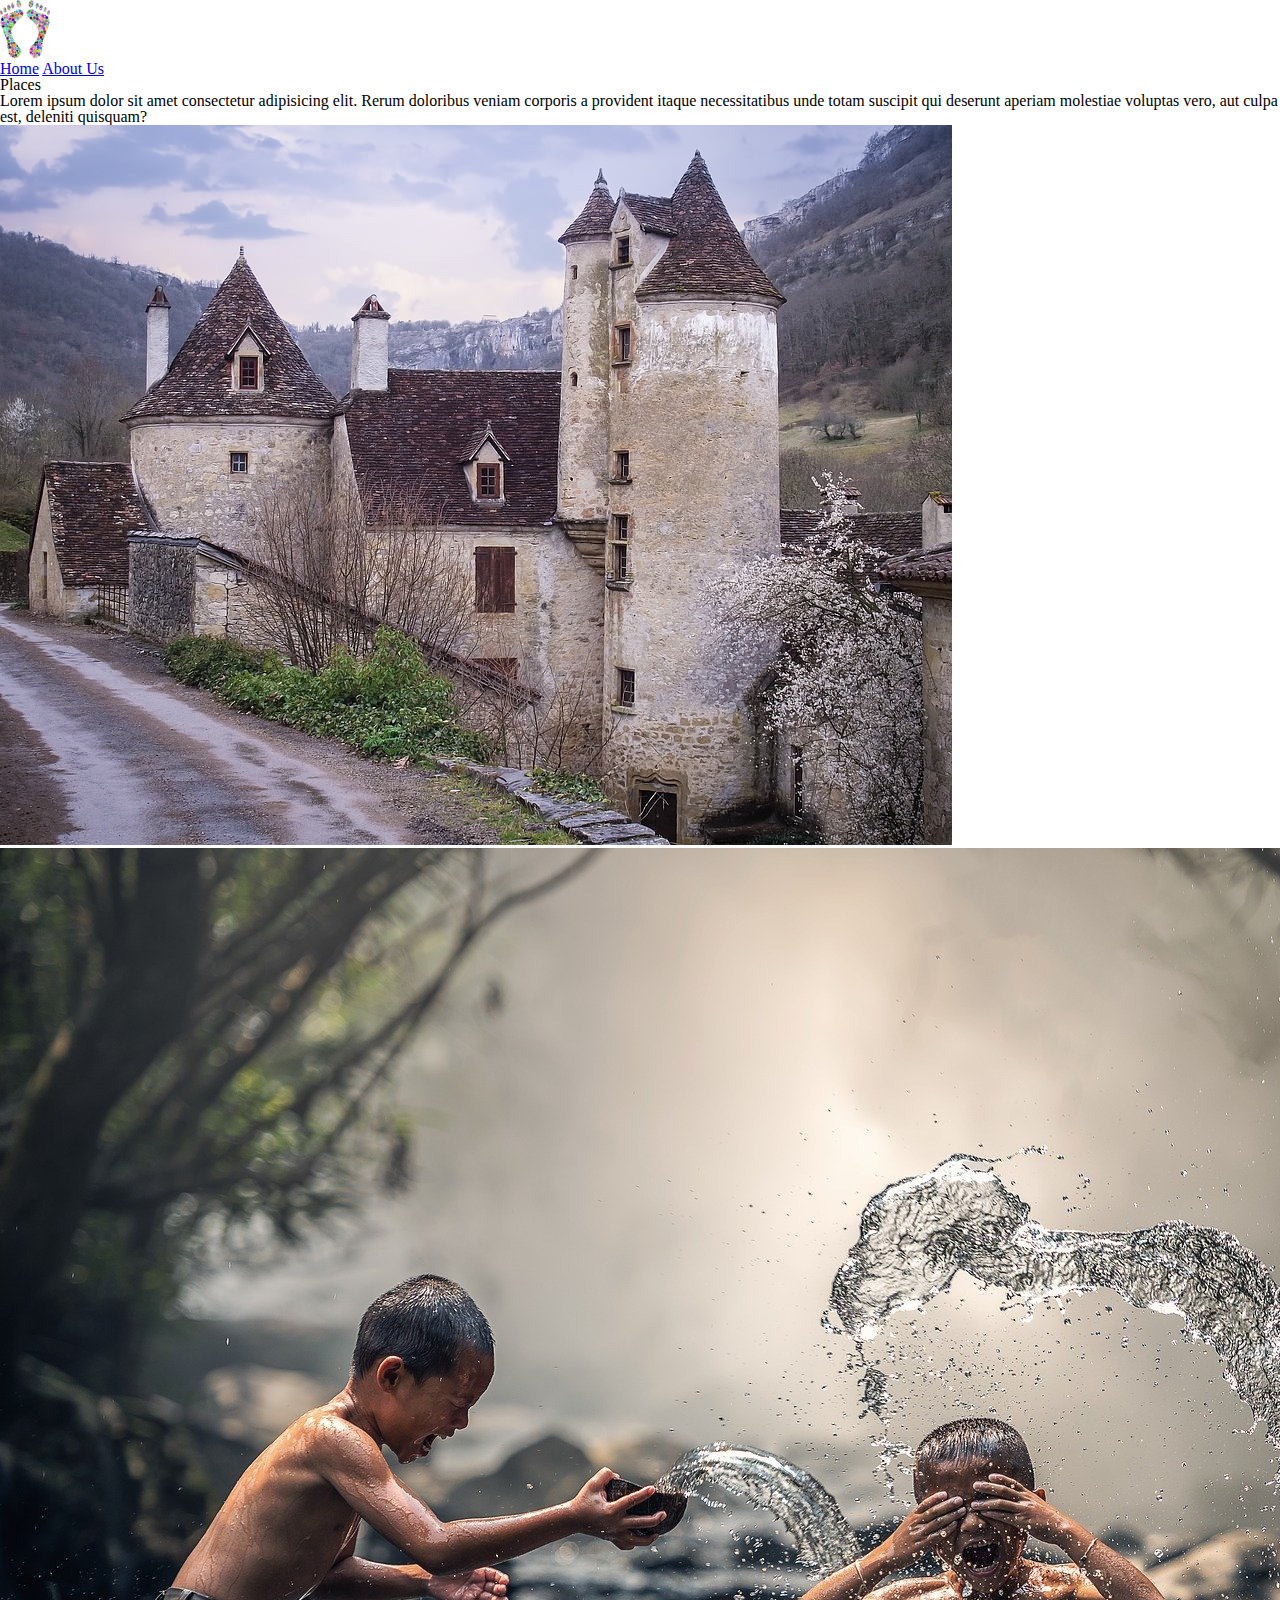
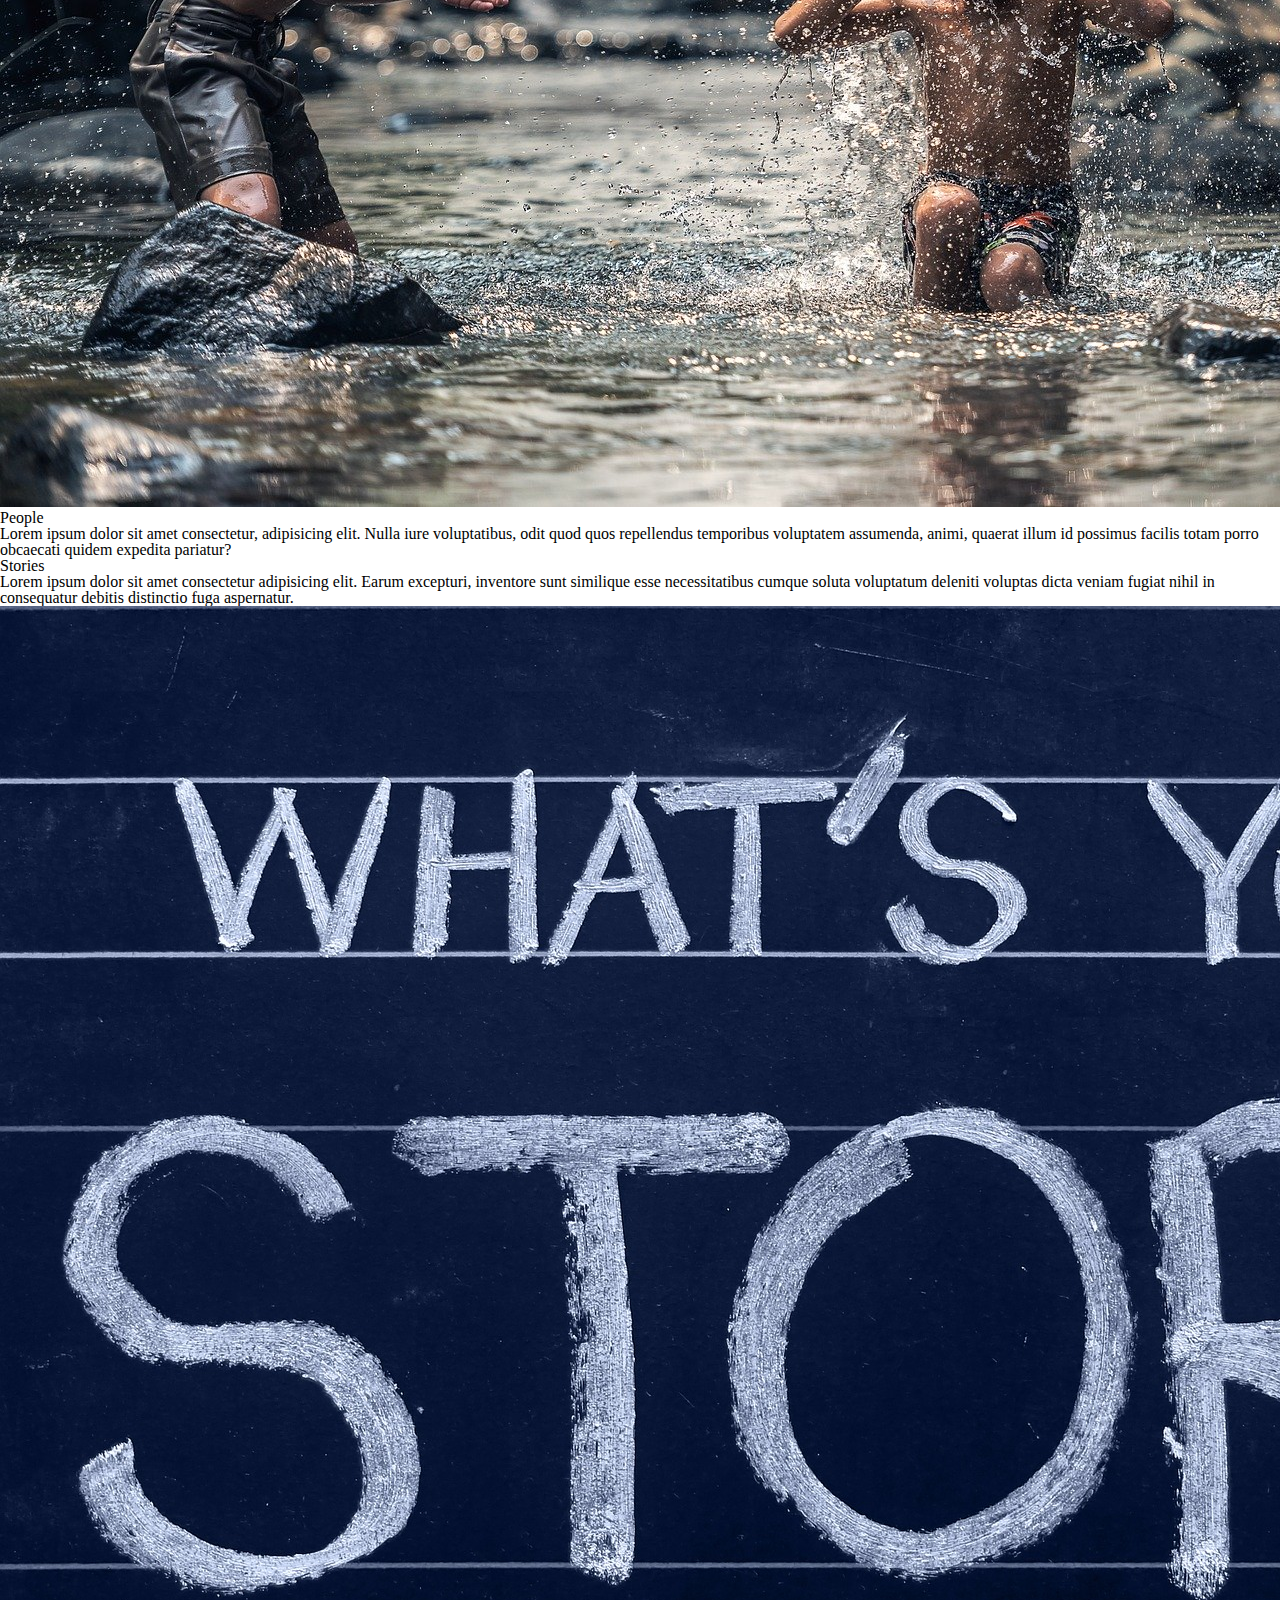
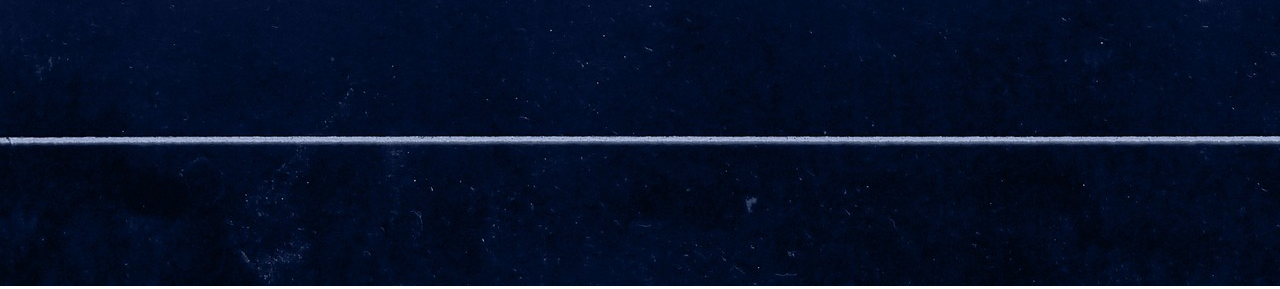
<file: aboutUs.html>
<!DOCTYPE html>
<html lang="en">
<head>
    <meta charset="UTF-8">
    <meta name="viewport" content="width=device-width, initial-scale=1.0">
    <title>Expat Journal 4</title>

    <link rel="stylesheet" href="css/index.css">

</head>
<body>
    <header>
        <img src="/assets/Footprint Logo 2.png" alt="Logo" width= 50px height= 58px>
        <nav>
            <a href="index.html">Home</a>
            <a href="aboutUs.html">About Us</a>
        </nav>
    </header>

    <section class= 'topSection'>
        <div class= 'topText'>
            <h2>Places</h2>
            <p>Lorem ipsum dolor sit amet consectetur adipisicing elit. Rerum doloribus veniam corporis a provident itaque necessitatibus unde totam suscipit qui deserunt aperiam molestiae voluptas vero, aut culpa est, deleniti quisquam?</p>
        </div>
        <img src="/assets/Castle.jpg" alt="Castle">
    </section>

    <section class= 'middleSection'>
        <img src="/assets/children.jpg" alt="Children Playing in the Water">
        <div class= 'middleText'>
            <h2>People</h2>
            <p>Lorem ipsum dolor sit amet consectetur, adipisicing elit. Nulla iure voluptatibus, odit quod quos repellendus temporibus voluptatem assumenda, animi, quaerat illum id possimus facilis totam porro obcaecati quidem expedita pariatur?</p>
        </div>
    </section>

    <section class= 'bottomSection'>
        <div class= 'bottomText'>
            <h2>Stories</h2>
            <p>Lorem ipsum dolor sit amet consectetur adipisicing elit. Earum excepturi, inventore sunt similique esse necessitatibus cumque soluta voluptatum deleniti voluptas dicta veniam fugiat nihil in consequatur debitis distinctio fuga aspernatur.</p>
        </div>
        <img src="/assets/chalkboard.jpg" alt="What's Your Story">
    </section>

</body>
</html>
</file>
<file: css/index.css>
/* http://meyerweb.com/eric/tools/css/reset/ 
   v2.0 | 20110126
   License: none (public domain)
*/
html,
body,
div,
span,
applet,
object,
iframe,
h1,
h2,
h3,
h4,
h5,
h6,
p,
blockquote,
pre,
a,
abbr,
acronym,
address,
big,
cite,
code,
del,
dfn,
em,
img,
ins,
kbd,
q,
s,
samp,
small,
strike,
strong,
sub,
sup,
tt,
var,
b,
u,
i,
center,
dl,
dt,
dd,
ol,
ul,
li,
fieldset,
form,
label,
legend,
table,
caption,
tbody,
tfoot,
thead,
tr,
th,
td,
article,
aside,
canvas,
details,
embed,
figure,
figcaption,
footer,
header,
hgroup,
menu,
nav,
output,
ruby,
section,
summary,
time,
mark,
audio,
video {
  margin: 0;
  padding: 0;
  border: 0;
  font-size: 100%;
  font: inherit;
  vertical-align: baseline;
}
/* HTML5 display-role reset for older browsers */
article,
aside,
details,
figcaption,
figure,
footer,
header,
hgroup,
menu,
nav,
section {
  display: block;
}
body {
  line-height: 1;
}
ol,
ul {
  list-style: none;
}
blockquote,
q {
  quotes: none;
}
blockquote:before,
blockquote:after,
q:before,
q:after {
  content: '';
  content: none;
}
table {
  border-collapse: collapse;
  border-spacing: 0;
}
.Home nav {
  display: flex;
  justify-content: flex-end;
}
.Home nav a {
  margin-right: 20px;
  color: #F1FAEE;
  font-size: 80px;
  text-decoration: none;
}
.About nav {
  display: flex;
  justify-content: flex-end;
}
.About nav a {
  margin-right: 20px;
  color: #F1FAEE;
  font-size: 80px;
  text-decoration: none;
}
.Home .head {
  background: -webkit-linear-gradient(#1D3557, #E63946);
}
.Home .head h1 {
  font-size: 80px;
  text-align: center;
  color: #F1FAEE;
  text-shadow: -2px 0 #457B9D, 0 2px #457B9D, 2px 0 #457B9D, 0 -2px #457B9D;
  padding-top: 10%;
}
.Home .head a {
  font-size: 40px;
}
.Home .head p {
  color: #F1FAEE;
  font-size: 40px;
  padding: 10%;
}
.Home .midsect {
  background: -webkit-linear-gradient(#E63946, #F1FAEE, #A8DADC, #457B9D, #1D3557);
}
.Home .midsect #imgmain {
  padding-top: 10%;
  padding-bottom: 12%;
  width: 100vw;
  mix-blend-mode: multiply;
}
@media (min-height:1000px) {
  .Home .midsect #imgmain {
    height: 40vh;
  }
}
.Home .midsect button {
  background-color: #1D3557;
  border: none;
  text-decoration: none;
  height: 8vh;
  width: 20vw;
  border-radius: 70%;
  text-shadow: -2px 0 #E63946, 0 2px #E63946, 2px 0 #E63946, 0 -2px #E63946;
  border: 3px solid #F1FAEE;
}
.Home .midsect button a {
  font-size: 16px;
  background-color: #1D3557;
  color: #A8DADC;
  text-decoration: none;
}
.Home .midsect button a {
  color: #A8DADC;
  font-size: 40px;
}
@media (max-width:500px) {
  .Home .midsect button a {
    font-size: 12px;
  }
}
@media (max-width:1000px) {
  .Home .midsect button a {
    font-size: 12px;
  }
}
@media (min-height:1000px) {
  .Home .midsect button {
    width: 25vw;
  }
}
.Home .midsect #button1 {
  margin-left: 30%;
  margin-right: 10%;
}
.About .head {
  background: -webkit-linear-gradient(#1D3557, #E63946);
}
.About .head a {
  font-size: 40px;
  padding-top: 10%;
  padding-bottom: 4%;
}
.About .midsect {
  background: -webkit-linear-gradient(#E63946, #F1FAEE, #A8DADC, #457B9D, #1D3557);
}
.About .midsect h2 {
  color: #F1FAEE;
  text-shadow: -2px 0 #457B9D, 0 2px #457B9D, 2px 0 #457B9D, 0 -2px #457B9D;
  font-size: 60px;
  padding: 4%;
}
.About .midsect #imgmain {
  position: absolute;
  width: 100vw;
  mix-blend-mode: multiply;
}
.About .midsect .attributes {
  display: flex;
  justify-content: space-evenly;
  align-items: center;
  flex-flow: row wrap;
  position: relative;
  padding-bottom: 20vh;
}
.About .midsect #img1 {
  width: 40%;
  border-radius: 60%;
}
.About .midsect #p1 {
  font-size: 60px;
  color: #F1FAEE;
  text-shadow: -2px 0 #457B9D, 0 2px #457B9D, 2px 0 #457B9D, 0 -2px #457B9D;
}
.About .midsect #img2 {
  width: 40%;
  border-radius: 60%;
}
.About .midsect #p2 {
  font-size: 60px;
  color: #F1FAEE;
  text-shadow: -2px 0 #457B9D, 0 2px #457B9D, 2px 0 #457B9D, 0 -2px #457B9D;
}
.About .midsect #img3 {
  width: 40%;
  border-radius: 80%;
}
.About .midsect #p3 {
  font-size: 60px;
  color: #F1FAEE;
  text-shadow: -2px 0 #457B9D, 0 2px #457B9D, 2px 0 #457B9D, 0 -2px #457B9D;
}
.Home .foot {
  background-color: #1D3557;
  height: 10vh;
  padding-bottom: 2%;
}
.Home .foot nav {
  display: flex;
  justify-content: center;
}
.Home .foot nav a {
  margin-right: 20px;
  color: #F1FAEE;
  font-size: 40px;
  text-decoration: none;
}
.About .foot {
  background-color: #1D3557;
  height: 10vh;
}
.About .foot nav {
  display: flex;
  justify-content: center;
}
.About .foot nav a {
  margin-right: 20px;
  color: #F1FAEE;
  font-size: 40px;
  text-decoration: none;
}
</file>
